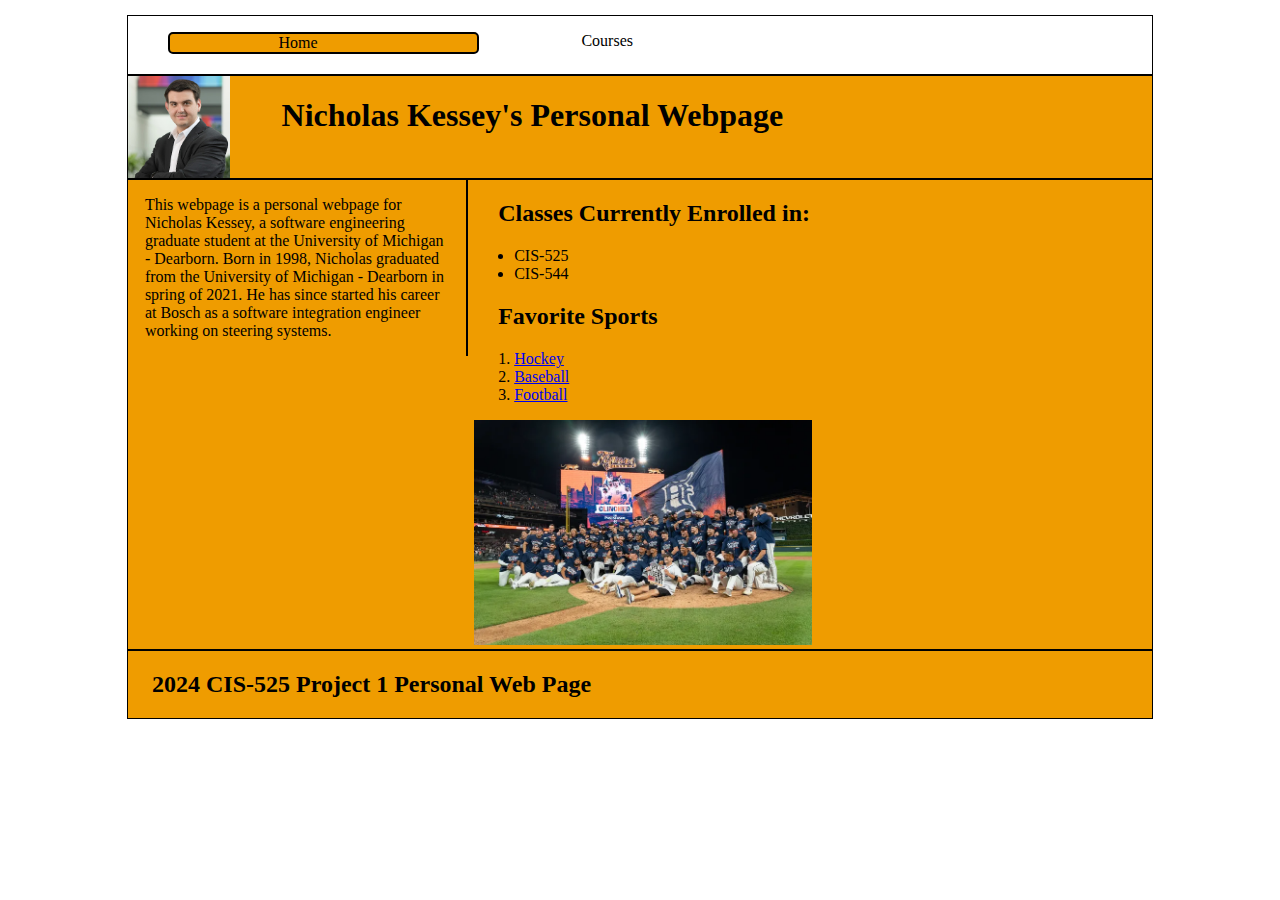
<file: Project1/index.html>
<!DOCTYPE html>
<html lang="en">
	<head>
		<meta charset="utf-8">
		<title>Kessey Personal Webpage</title>
		<link rel="stylesheet" href="./styles/styles.css"> 
	</head>
	<body>
		<div class="content">
			<nav id="navigation-bar">
				<ul>
					<li class="current">Home</li>
					<li>Courses
						<ul>
							<li><a href="./Course.html">CIS-525</a></li>
							<li><a href="./544_Course.html">CIS-544</a></li>
						</ul>
					</li>
				</ul>
			</nav>
			<header>
				<img src="./images/Self_Photo.jpg" alt="Self Photo" class="self-photo">
				<h1>Nicholas Kessey's Personal Webpage</h1>
			</header>
			<main>
				
				<h2>Classes Currently Enrolled in:</h2>
				<ul>
					<li>CIS-525</li>
					<li>CIS-544</li>
				</ul>
		
				<h2>Favorite Sports</h2>
				<ol>
					<li><a href="https://www.nhl.com/">Hockey</a></li>
					<li><a href="https://www.mlb.com/">Baseball</a></li>
					<li><a href="https://www.nfl.com/">Football</a></li>
				</ol>
				<img src="./images/tigers-clinch.webp" alt="Tigers Clinch" class="tigers-clinch">
				
			</main>
			<aside>
				<p id="personal-description">
					This webpage is a personal webpage for Nicholas Kessey, a software 
					engineering graduate student at the University of Michigan - Dearborn.
					Born in 1998, Nicholas graduated from the University of Michigan - Dearborn
					in spring of 2021. He has since started his career at Bosch as a software 
					integration engineer working on steering systems. 
				</p>
			</aside>
			<footer>
				<h2>2024 CIS-525 Project 1 Personal Web Page</h2>
			</footer>
		</div>
		
	</body>

</html>
</file>
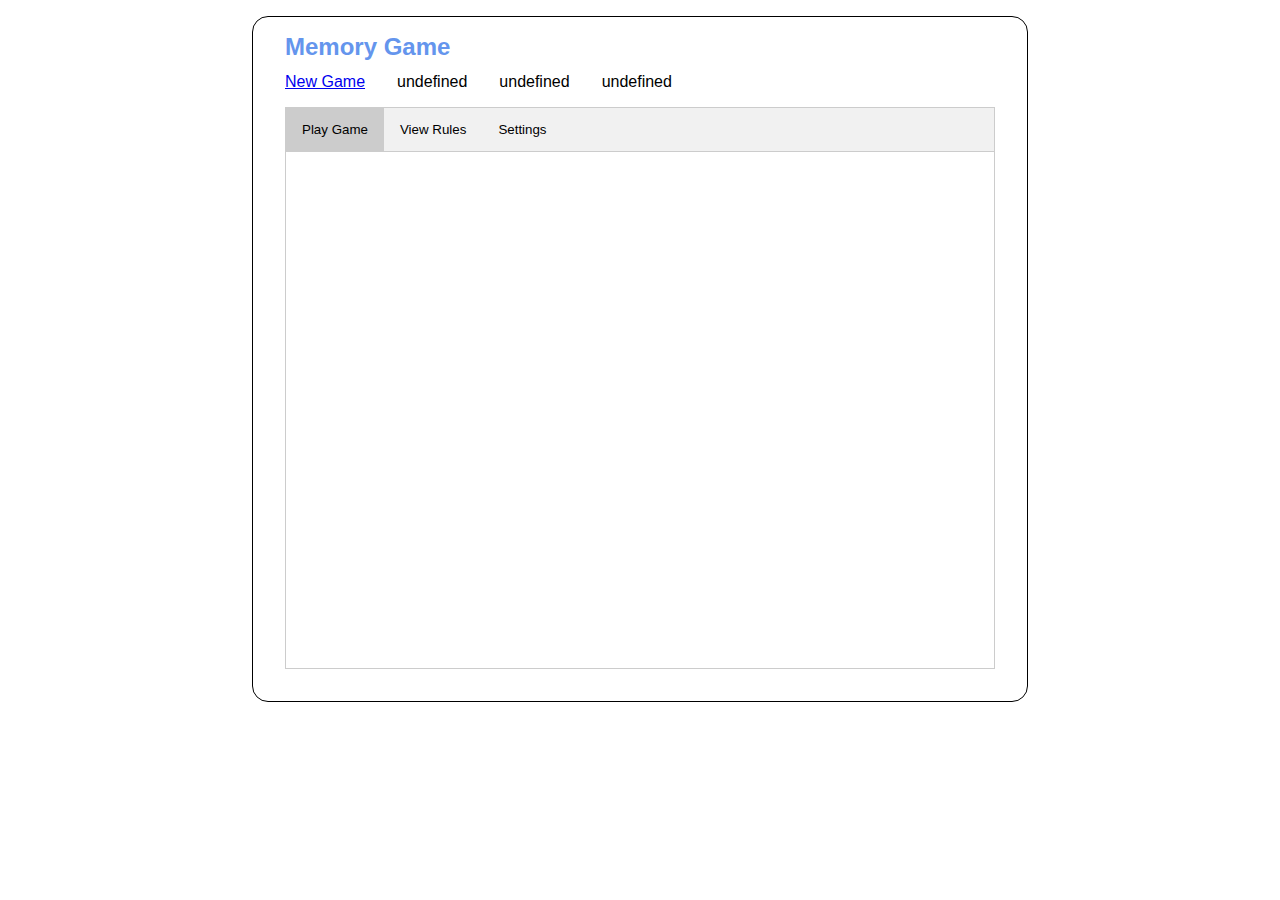
<file: Project2/index.html>
<!DOCTYPE html>
<html>
<head>
    <meta charset="UTF-8">
	<meta name="viewport" content="width=device-width, initial-scale=1">
    <title>Memory Game</title>
    <link type="text/css" rel="stylesheet" href="memory.css"> 
	<script type="text/javascript" src="./main.js"></script>
</head>
<body>
    <header>
        <h1>Memory Game</h1>
        <p id="new_game"><a href="index.html">New Game</a></p>
        <p id="player">&nbsp;</p>	
        <p id="high_score">&nbsp;</p>
        <p id="correct">&nbsp;</p>        	
        <div class="clear"></div>       
    </header>

    <div class="tabs">
        <button id="tabs_cards_link" class="tablinks active" onclick="setActive('cards')">Play Game</button>
        <button id="tabs_rules_link" class="tablinks" onclick="setActive('rules')">View Rules</button>
        <button id="tabs_settings_link" class="tablinks" onclick="setActive('settings')">Settings</button>
    </div>

    <div id="tabs_cards" class="tabcontent">
        <div id="cards">
			
		</div>
		<br><br><br><br><br><br><br><br><br><br><br><br><br><br><br><br><br><br><br><br><br><br><br><br><br><br><br><br>
    </div>
	
    <div id="tabs_rules" class="tabcontent hide">
        <fieldset>
            <legend>How to play the Memory game</legend>
            <ul>
                <li>The cards are placed face down. Each card has a matching card.</li>
                <li>For each turn, the player select two cards.</li>
                <li>If the cards match, they are removed from the board.</li>
                <li>If the cards don't match, they are turned face down again.</li>
                <li>At the end of the game, the player receives a score based on the number
                    of correct selections that were made.</li>
                </ul>
        </fieldset>
    </div>
	
    <div id="tabs_settings" class="tabcontent hide">
        <label for='player_name'>Player name:</label>
        <input type='text' id='player_name'><br>
        
        <label for='num_cards'>Number of cards:</label>
        <select id='num_cards'>
            <option>48</option>
            <option>40</option>
            <option>32</option>
            <option>24</option>
            <option>16</option>
            <option>8</option>
        </select><br>
        
        <label>&nbsp;</label>
        <input type='button' id='save_settings' value='Save Settings' onclick="saveSettings()">
    </div>

    <script src="main.js"></script>
</body>
</html>
</file>
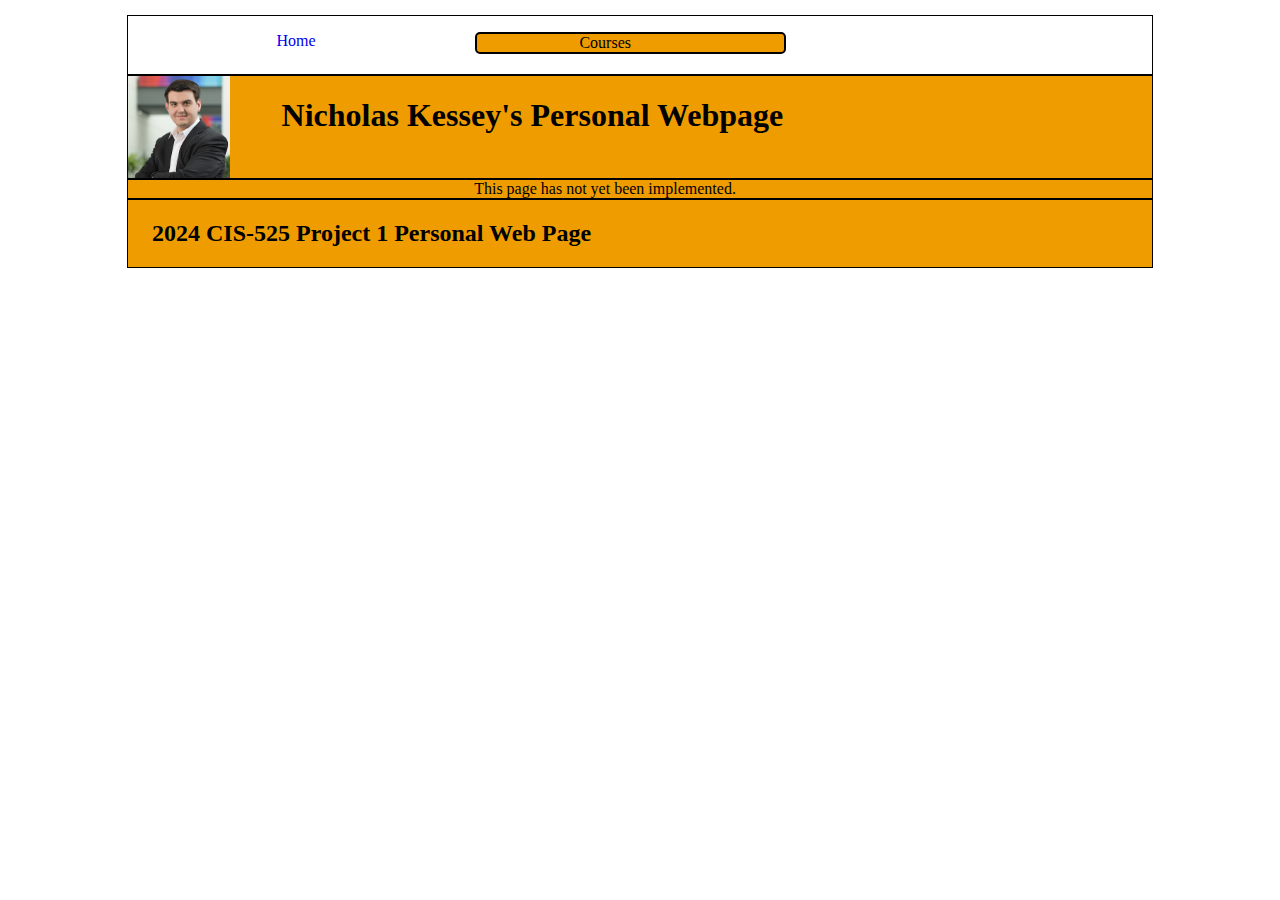
<file: Project1/544_Course.html>
<!DOCTYPE html>
<html lang="en">
	<head>
		<meta charset="utf-8">
		<title>Kessey Personal Webpage</title>
		<link rel="stylesheet" href="./styles/styles.css"> 
	</head>
	<body>
		<div class="content">
			<nav id="navigation-bar">
				<ul>
					<li><a href="./index.html">Home</a></li>
					<li class="current">Courses
						<ul>
							<li><a href="./Course.html">CIS-525</a></li>
							<li><a href="./544_Course.html" class="current">CIS-544</a></li>
						</ul>
					</li>
				</ul>
			</nav>
			<header>
				<img src="./images/Self_Photo.jpg" alt="Self Photo" class="self-photo">
				<h1>Nicholas Kessey's Personal Webpage</h1>
			</header>
			<main>
				This page has not yet been implemented.
			</main>
			<aside>
				
			</aside>
			<footer>
				<h2>2024 CIS-525 Project 1 Personal Web Page</h2>
			</footer>
		</div>
		
	</body>

</html>
</file>
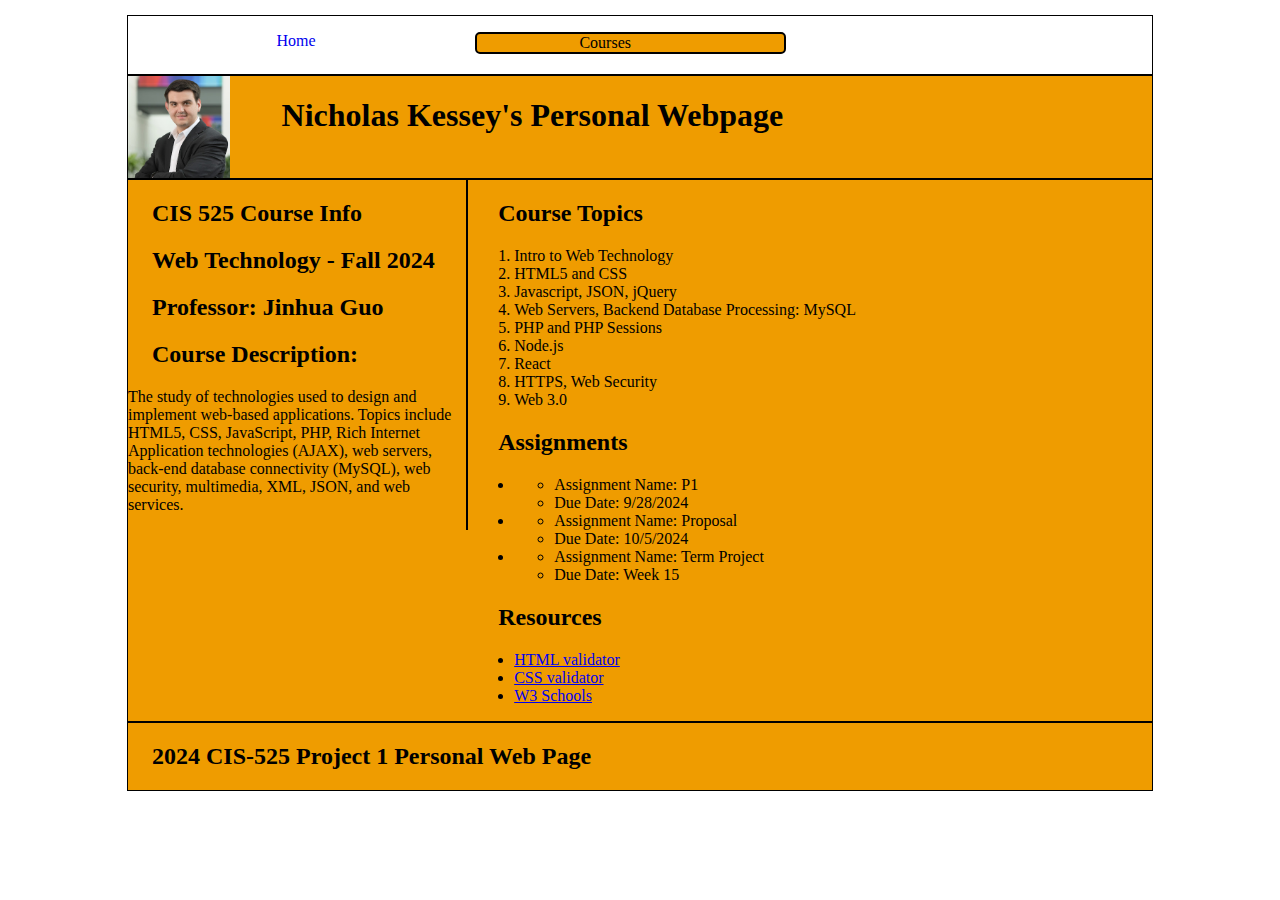
<file: Project1/Course.html>
<!DOCTYPE html>
<html lang="en">
	<head>
		<meta charset="utf-8">
		<title>Kessey Personal Webpage</title>
		<link rel="stylesheet" href="./styles/styles.css"> 
	</head>
	<body>
		<div class="content">
			<nav id="navigation-bar">
				<ul>
					<li><a href="./index.html">Home</a></li>
					<li class="current">Courses
						<ul>
							<li><a href="./Course.html" class="current">CIS-525</a></li>
							<li><a href="./544_Course.html">CIS-544</a></li>
						</ul>
					</li>
				</ul>
			</nav>
			<header>
				<img src="./images/Self_Photo.jpg" alt="Self Photo" class="self-photo">
				<h1>Nicholas Kessey's Personal Webpage</h1>
			</header>
			<main>
				<h2>Course Topics</h2>
				<ol>
					<li>Intro to Web Technology</li>
					<li>HTML5 and CSS</li>
					<li>Javascript, JSON, jQuery</li>
					<li>Web Servers, Backend Database Processing: MySQL</li>
					<li>PHP and PHP Sessions</li>
					<li>Node.js</li>
					<li>React</li>
					<li>HTTPS, Web Security</li>
					<li>Web 3.0</li>
				</ol>
	
				<h2>Assignments</h2>
				<ul>
					<li>
						<ul>
							<li>Assignment Name: P1</li>
							<li>Due Date: 9/28/2024</li>
						</ul>
					</li>
					<li>
						<ul>
							<li>Assignment Name: Proposal</li>
							<li>Due Date: 10/5/2024</li>
						</ul>
					</li>
					<li>
						<ul>
							<li>Assignment Name: Term Project</li>
							<li>Due Date: Week 15</li>
						</ul>
					</li>
				</ul>
	
				<h2>Resources</h2>
				<ul>
					<li><a href="http://validator.w3.org/">HTML validator</a></li>
					<li><a href="http://jigsaw.w3.org/css-validator/">CSS validator</a></li>
					<li><a href="https://www.w3schools.com/html/default.asp">W3 Schools</a></li>
				</ul>
				
			</main>
			<aside>
				<h2>CIS 525 Course Info</h2>
				<h2>Web Technology - Fall 2024</h2>
				<h2>Professor: Jinhua Guo</h2>
				<h2>Course Description: </h2>
				<p>
					The study of technologies used to design and implement web-based applications. Topics
					include HTML5, CSS, JavaScript, PHP, Rich Internet Application technologies (AJAX), web
					servers, back-end database connectivity (MySQL), web security, multimedia, XML, JSON,
					and web services.
				</p>
			</aside>
			<footer>
				<h2>2024 CIS-525 Project 1 Personal Web Page</h2>
			</footer>
		</div>
		
		
	</body>

</html>
</file>
<file: Project1/styles/styles.css>
body {
	width: 90%;
	max-width: 1024px;
	margin: 15px auto;
	border: 1px solid black;
	background-color: white; 
}
	h2 { 
		padding-left: 1em; 
		padding-right: 1em;
	}
	header { 
		border-bottom: 2px solid black;
		border-top: 2px solid black;
		display: flex;
	}
	main {
		
		width: 66%;
		float: right;
		border-right: 2px solid #ef9c00; 
	}
	aside {
		height: 100%;
		width: 33%;
		float: left; 
		border-right: 2px solid black;
	}
	footer {
	clear: both;
	border-top: 2px solid black;
	display: flex; 
	}

	#navigation-bar {
		background-color: white;
		width: 100%;
		height: 100%;
	}

	#navigation-bar ul {
		list-style: none;
		position: relative;
		display: inline-block;
		width: 100%;
		height: 100%;
	}
	#navigation-bar ul li { 
		float: left;
		padding-right: 5%;
		height: 100%;
		width: 25%;
		text-align: center;
	}
	#navigation-bar ul ul {
		display: none;
		position: absolute;
		top: 75%;
	}
	#navigation-bar ul ul li { 
		float: none;
		background-color: white;
		width: 10%;
		border: 2px solid black;
	}
	#navigation-bar ul li:hover > ul {
		display: block;
	}
	#navigation-bar > ul::after {
		content: "";
		display: block;
		clear: both;
	}

	#navigation-bar ul li a {
		text-decoration: none;
	}

	.self-photo {
		max-height: 10%;
		max-width: 10%;
		min-width: 10%;
		min-height: 10%;
		width: auto;
		height: auto;
	}

	.tigers-clinch {
		max-width: 50%;
		max-height: 50%;
	}

	header h1 {
		padding-left: 5%;
		float: right;
		white-space: nowrap;
	}

	.content {
		background-color: #ef9c00;
	}

	.current {
		background-color: #ef9c00;
		border: 2px solid black;
		border-radius: 5px;
		height: 100%;
		width: 100%;
		
	}
	#personal-description{
		padding-left: 5%;
		padding-right: 5%;
	}
</file>
<file: Project2/memory.css>
body {
    font-family: Verdana, Arial, Helvetica, sans-serif;
    font-size: 100%;
    background-color: white;
    width: 710px;  
    margin: 1em auto;
    border: 1px solid black;
    border-radius: 1em;
    padding: 0 2em 2em 2em;
}
h1 { 
    font-size: 150%;
    color: cornflowerblue;
    margin-bottom: .5em;
}
label {
    float: left;
    width: 10em;
}
input, select { 
    width: 10em;
    margin-right: 1em;
    margin-bottom: 1em;
}
input[type=checkbox] { 
    width: 2em;
}
header p {
	margin: 0 2em 1em 0;
}
#new_game, #player, #high_score, #correct {
	float: left;
}
#cards img {
    height: 100px;
    width: 80px;
    padding-right: 5px;
    padding-bottom: 3px;
    float: left; 
}
.clear {
    clear: both;
}
.hide {
	display: none;
}

.tabs {
    overflow: hidden;
    border: 1px solid #ccc;
    background-color: #f1f1f1;
}
  
/* Style the buttons that are used to open the tab content */
.tabs button {
    background-color: inherit;
    float: left;
    border: none;
    outline: none;
    cursor: pointer;
    padding: 14px 16px;
    transition: 0.3s;
}
  
/* Change background color of buttons on hover */
.tabs button:hover {
    background-color: #ddd;
}
  
/* Create an active/current tablink class */
.tabs button.active {
    background-color: #ccc;
}
  
/* Style the tab content */
.tabcontent {
    padding: 6px 12px;
    border: 1px solid #ccc;
    border-top: none;
}
a{
    
}
</file>
